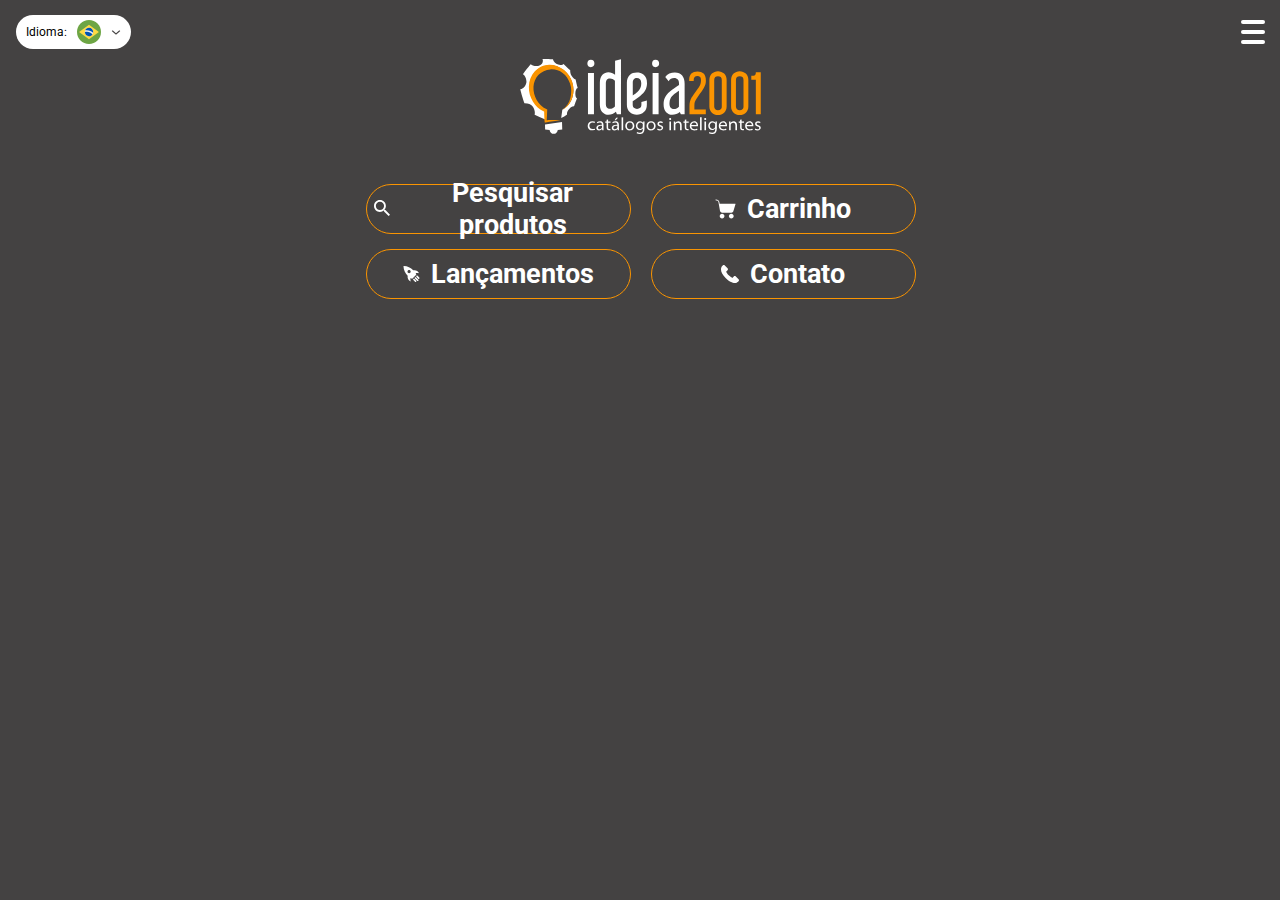
<file: index.html>
<!DOCTYPE html>
<html lang="en">

<head>
  <meta charset="UTF-8">
  <meta http-equiv="X-UA-Compatible" content="IE=edge">
  <meta name="viewport" content="width=device-width, initial-scale=1.0">
  <meta name="description" content="Ideia 2001. Catálogos inteligentes.">
  <link href='https://fonts.googleapis.com/css?family=Roboto' rel='stylesheet'>
  <link rel="stylesheet" href="./css/style.css">


  <title>Home -Ideia 2001</title>
</head>

<body>
  <header class="header-bg">
    <div class="header">
      <div class="idioma-menu">
        <p>Idioma:</p>
        <img class="img-brasil" src="./img/brasil.svg" width="24px" height="24px" alt="brasil icone">
        <img class="img-icon" src="./img/Vector.svg" width="10px" height="5px" alt="expandir menu">

      </div>
      <div>
        <div class="menu-icon"></div>
        <div class="menu-icon"></div>
        <div class="menu-icon"></div>
      </div>
    </div>
  </header>

  <section class="img-container">
    <img src="./img/Logo.svg" alt="Logo ideia 2001">
  </section>


  <section class="button-container">
    <div class="flex-1">
      <button class="button-style">
        <a href="/" class="button-direction">
          <img src="./img/icone-searchbox.svg" alt="Pesquisar produtos">
          <h1> Pesquisar produtos</h1>
        </a>
      </button>
      <button class="button-style">
        <a href="/" class="button-direction">
          <img src="./img/icone-flag-lancamento.svg" alt="lançamentos">
          <h1> Lançamentos</h1>
        </a>
      </button>
    </div>
    <div class="flex-2">
      <button class="button-style">
        <a href="/" class="button-direction">
          <img src="./img/carrinho.svg" alt="carrinho">
          <h1>Carrinho</h1>
        </a>
      </button>
      <button class="button-style">
        <a href="./contato.html" class="button-direction">
          <img src="./img/contato.svg" alt="contato">
          <h1> Contato</h1>
        </a>
      </button>
    </div>
  </section>

  <footer>
    <a href="https://ideia2001.com.br" target="_blank" rel="noopener noreferrer"><img src="./img/icoSite.svg" width="30px" height="30px" alt="site ideia 2001"></a>
    <a href="https://www.facebook.com/Ideia2001" target="_blank" rel="noopener noreferrer"><img src="./img/icoFacebook.svg" width="30px" height="30px" alt="facebook ideia 2001"></a>
    <a href="https://www.instagram.com/ideia2001" target="_blank" rel="noopener noreferrer"><img src="./img/icoInstagram.svg" width="30px" height="30px" alt="instagram ideia 2001"></a>
  </footer>



</body>

</html>
</file>
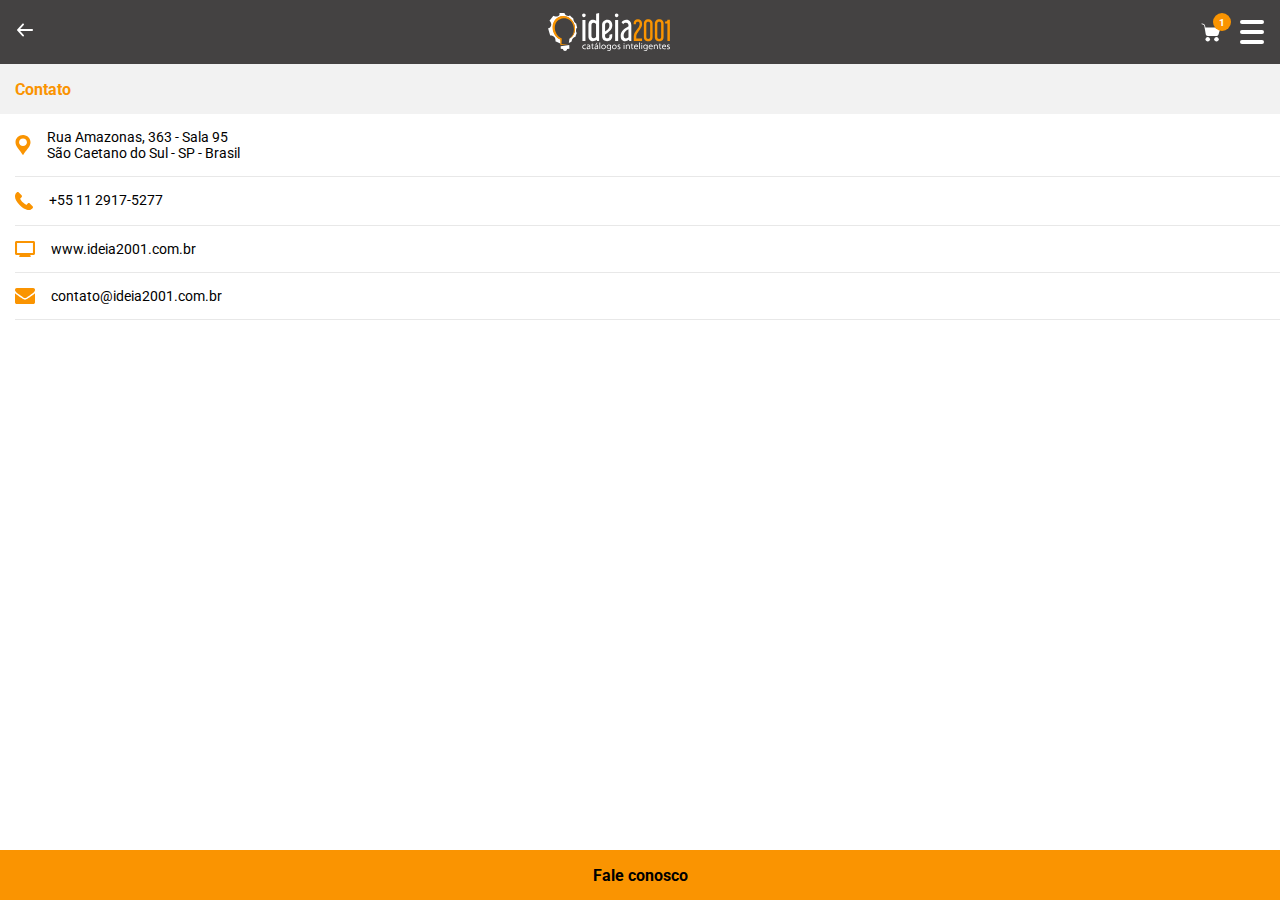
<file: contato.html>
<!DOCTYPE html>
<html lang="en">

<head>
  <meta charset="UTF-8">
  <meta http-equiv="X-UA-Compatible" content="IE=edge">
  <meta name="viewport" content="width=device-width, initial-scale=1.0">
  <meta name="description" content="Ideia 2001. Catálogos inteligentes.">
  <link href='https://fonts.googleapis.com/css?family=Roboto' rel='stylesheet'>
  <link rel="stylesheet" href="./css/contato/style.css">


  <title>Contato - Ideia 2001</title>
</head>

<body>
  <header>
    <div class="header">
      <div class="header-voltar">
        <a href="./index.html"><img src="./img/icone-header-voltar.svg" width="20px" height="16px" alt="Voltar pagina"></a>
      </div>
      <div class="header-logo">
        <img class="img-logo" src="./img/Logo.svg" width="122px" height="38px" alt="Logo ideia 2001">
      </div>
      <div class="header-menu">
        <img class="img-carrinho" src="./img/carrinho.svg" width="20px" height="19px" alt="Carrinho de compra">
        <div>
          <div class="menu-icon"></div>
          <div class="menu-icon"></div>
          <div class="menu-icon"></div>
        </div>
      </div>
    </div>
  </header>

  <section class="titulo">
    <h1>Contato</h1>
  </section>

  <section class="contato-body">
    <div class="contato-info">
      <img src="./img/local.svg" alt="Localização">
      <p>Rua Amazonas, 363 - Sala 95 <br>
        São Caetano do Sul - SP - Brasil</p>
    </div>
    <span></span>
    <div class="contato-info">
      <img src="./img/tel.svg" alt=" telefone">
      <p>+55 11 2917-5277</p>
    </div>
    <span></span>
    <div class="contato-info">
      <img src="./img/pc.svg" alt="site">
      <p>www.ideia2001.com.br</p>
    </div>
    <span></span>
    <div class="contato-info">
      <img src="./img/email.svg" alt="email de contato">
      <p>contato@ideia2001.com.br</p>
    </div>
    <span></span>
  </section>

  <section class="social-midia">
    <a href=""> <img src="./img/Facebook.svg" width="34px" height="34px" alt="facebook"></a>
    <a href=""> <img src="./img/Whatsapp.svg" width="34px" height="34px" alt="Whatsapp"></a>
    <a href=""> <img src="./img/Instagram.svg" width="34px" height="34px" alt="Instagram"></a>
    <a href=""> <img src="./img/Ln.svg" width="34px" height="34px" alt="linkedin"></a>
    <a href=""> <img src="./img/youtube.svg" width="34px" height="34px" alt="youtube""></a>
  </section>

  <footer>
    <h1>Fale conosco</h1>
  </footer>
</body>

</html>
</file>
<file: css/style.css>
@import './header.css';
@import './body.css';
@import './footer.css';
@import './button.css';
@import './utils/cores.css';
</file>
<file: css/contato/style.css>
@import './header.css';
@import './body.css';
@import '../utils/cores.css';
@import './titulo.css';
@import './footer.css';
@import './contato-info.css';
@import './social-midia.css';
</file>
